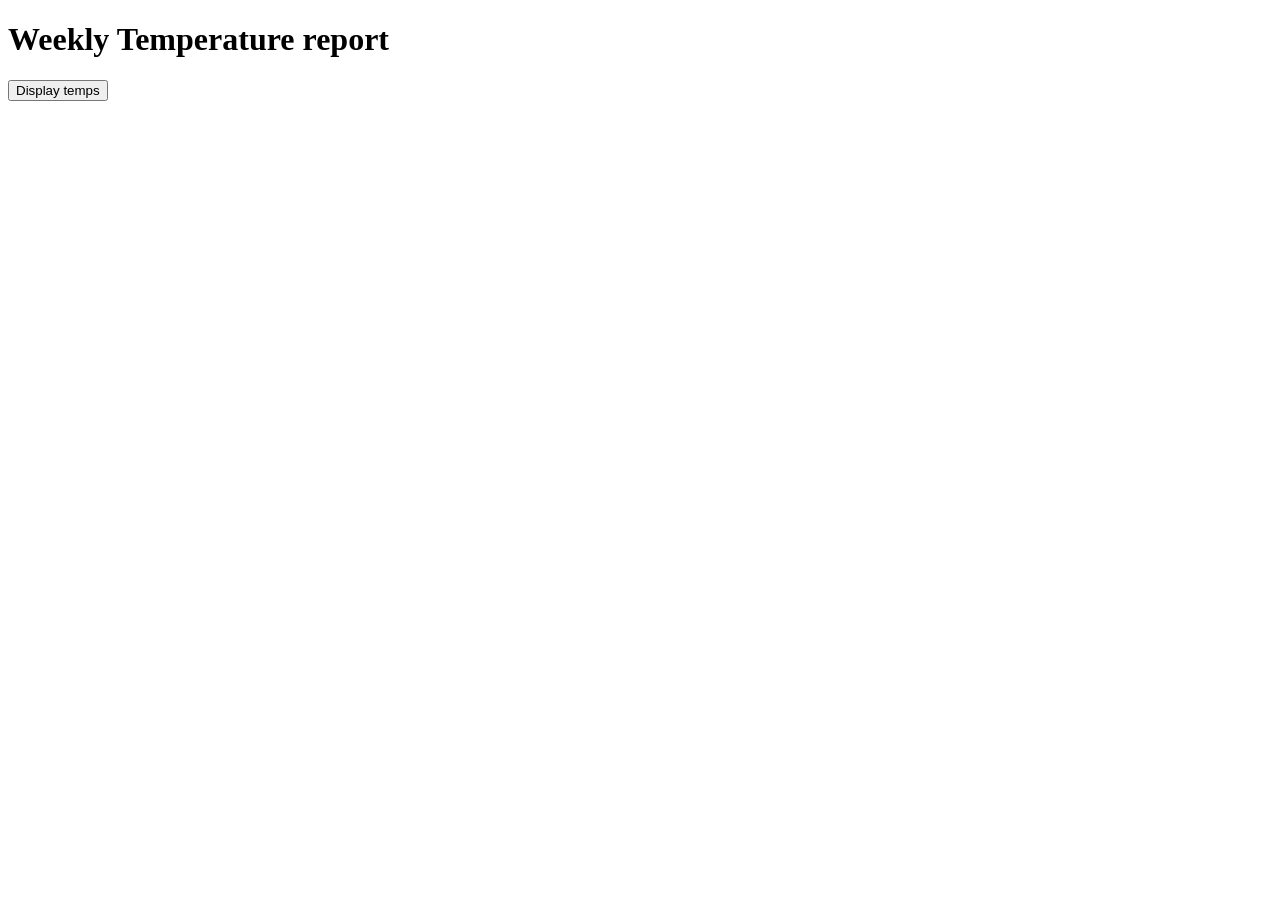
<file: final.html>
<!DOCTYPE html>
<html lang="en">
<head>
    <meta charset="UTF-8">
    <meta name="viewport" content="width=device-width, initial-scale=1.0">
    <title>Document</title>
</head>
<body>
    
    <h1>Weekly Temperature report</h1>

    <button onclick="converTemp()">Display temps</button>


    <div id="temperatures">

    </div>

    <script src="scripts/final.js"></script>
</body>
</html>
</file>
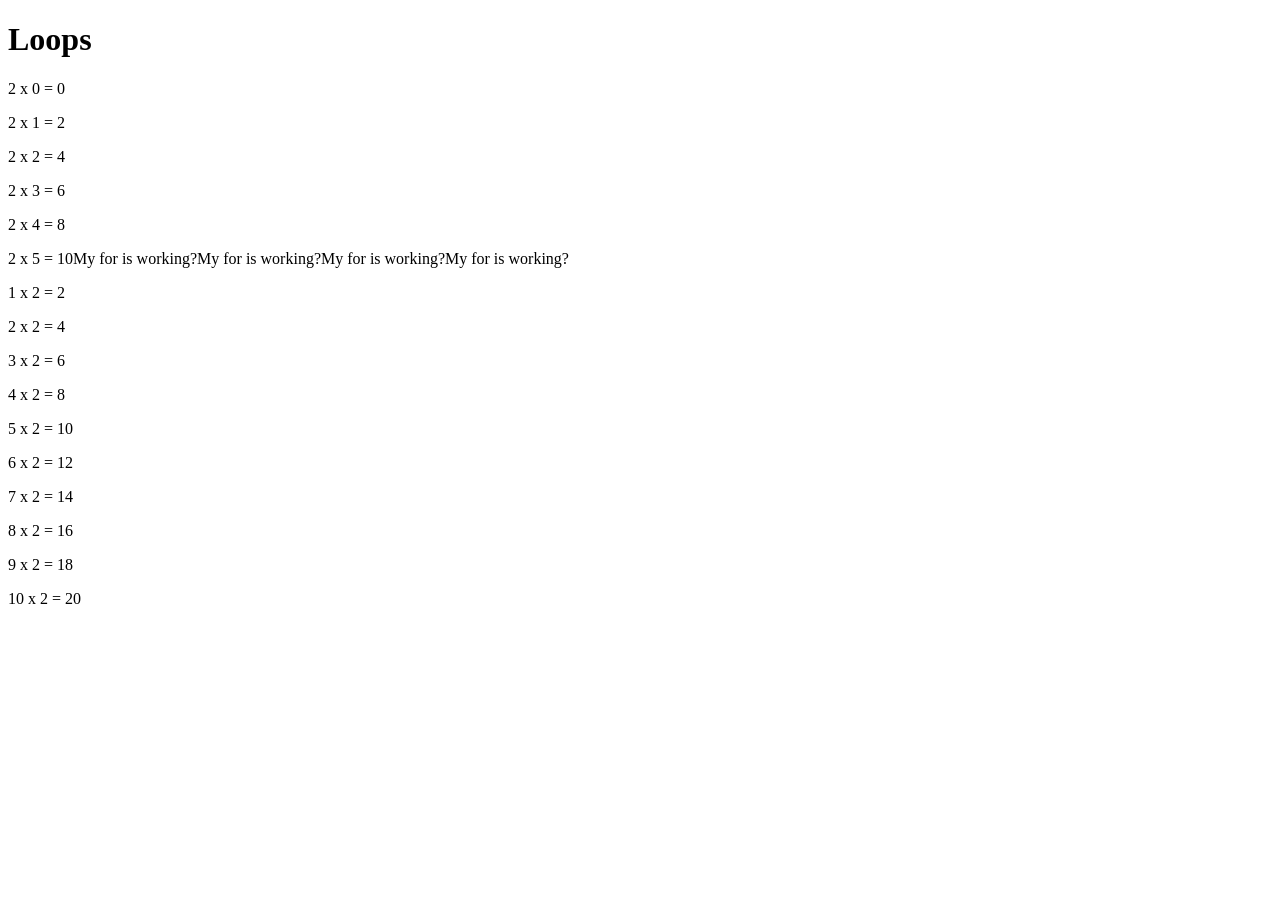
<file: loops.html>
<!DOCTYPE html>
<html lang="en">
<head>
    <meta charset="UTF-8">
    <meta name="viewport" content="width=device-width, initial-scale=1.0">
    <title>Document</title>
</head>
<body>
    <h1>Loops</h1>
    
    <script src="scripts/loops.js"></script>
</body>
</html>
</file>
